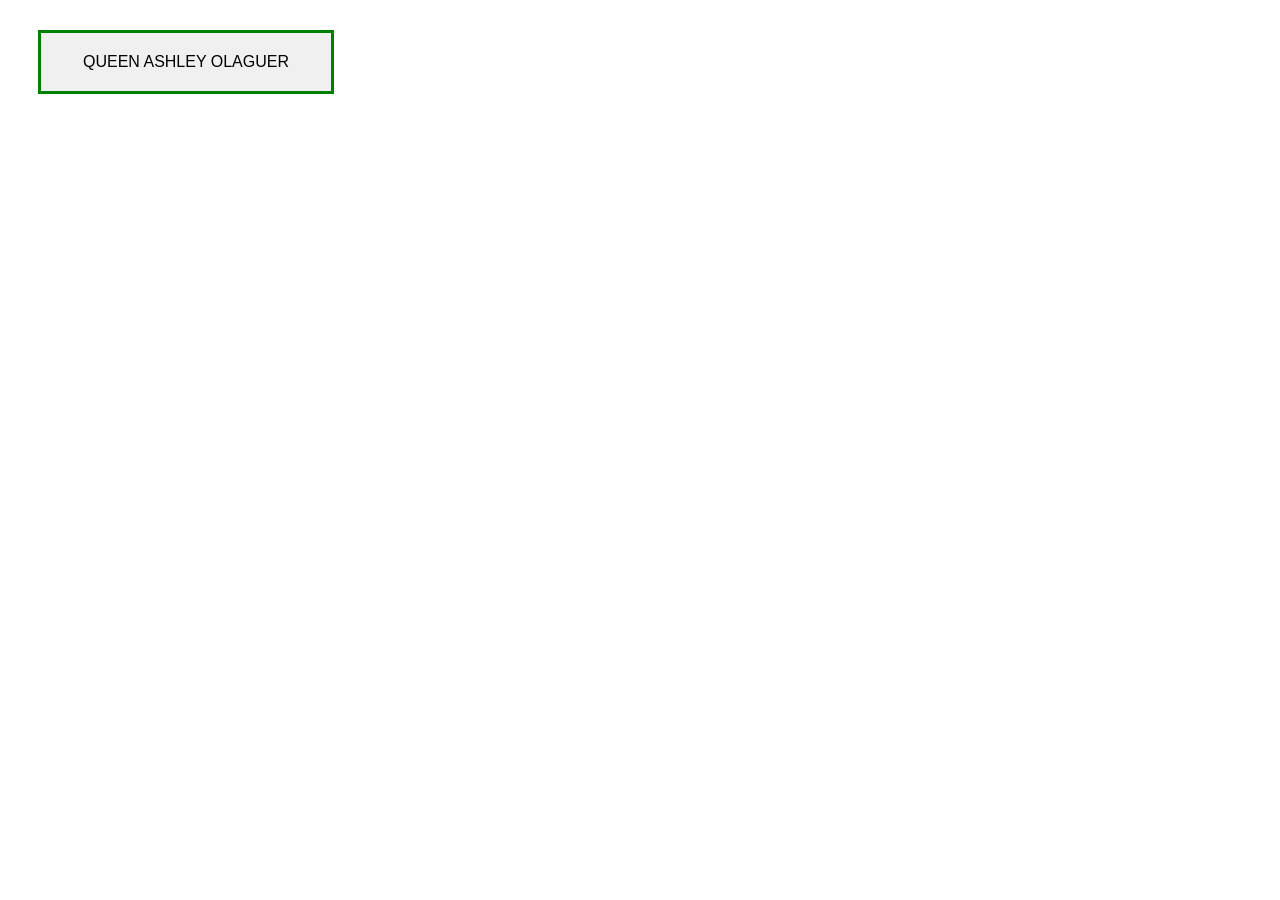
<file: activity1.html>
<!DOCTYPE html>
<html lang="en">
<head>
    <meta charset="UTF-8">
    <meta name="viewport" content="width=device-width, initial-scale=1.0">
    <title>Activity 1: Box Model</title>
    <style>
        .box-model-demo {
            width: 250px;
            padding: 20px;
            border: 3px solid green;
            margin: 30px;
            background-color: #f0f0f0; 
            font-family: Arial, sans-serif;
            text-align: center;
        }
    </style>
</head>
<body>

    <div class="box-model-demo">
        QUEEN ASHLEY OLAGUER
    </div>

</body>
</html>
</file>
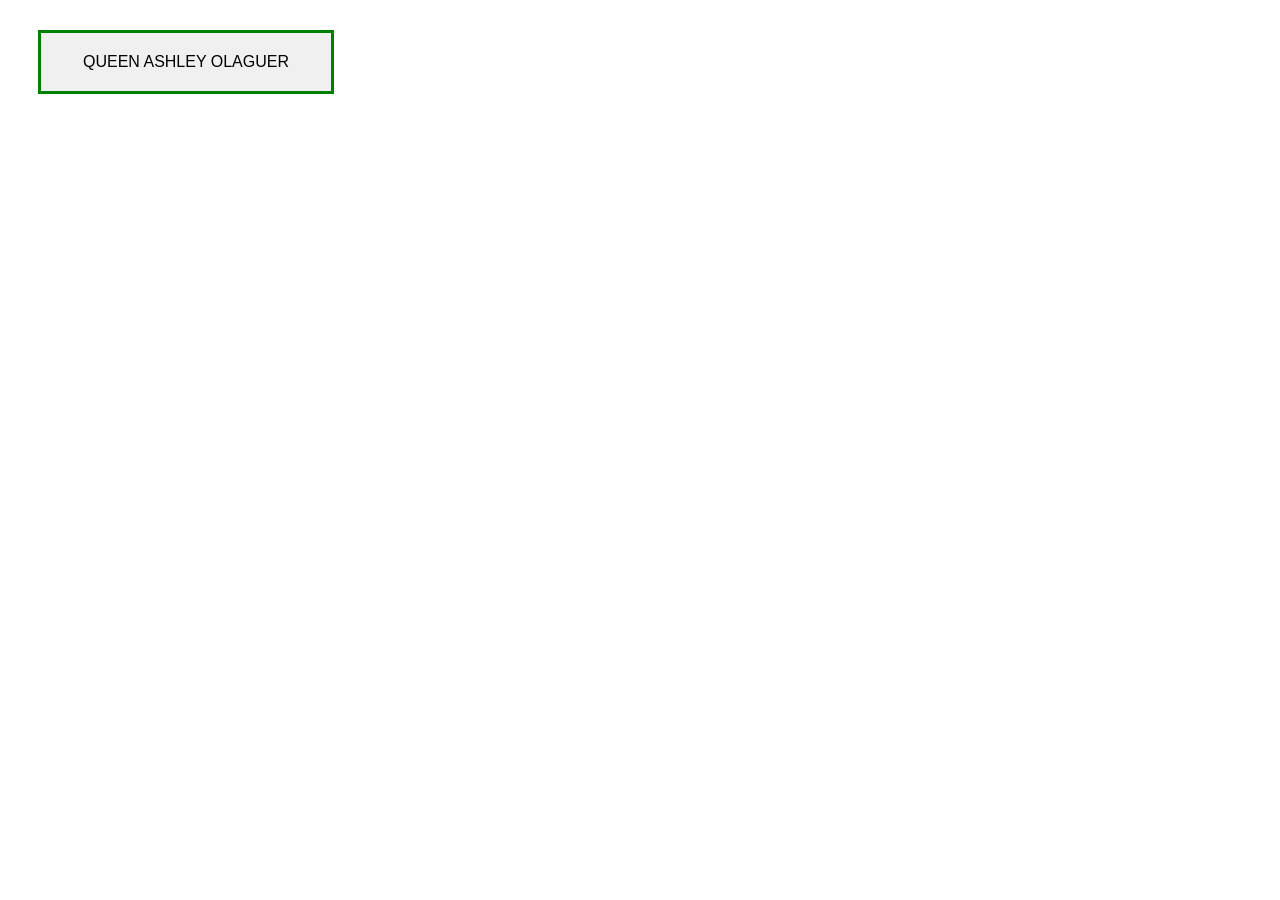
<file: activity1.html.html>
<!DOCTYPE html>
<html lang="en">
<head>
    <meta charset="UTF-8">
    <meta name="viewport" content="width=device-width, initial-scale=1.0">
    <title>Activity 1: Box Model</title>
    <style>
        .box-model-demo {
            width: 250px;
            padding: 20px;
            border: 3px solid green;
            margin: 30px;
            background-color: #f0f0f0; 
            font-family: Arial, sans-serif;
            text-align: center;
        }
    </style>
</head>
<body>

    <div class="box-model-demo">
        QUEEN ASHLEY OLAGUER
    </div>

</body>
</html>
</file>
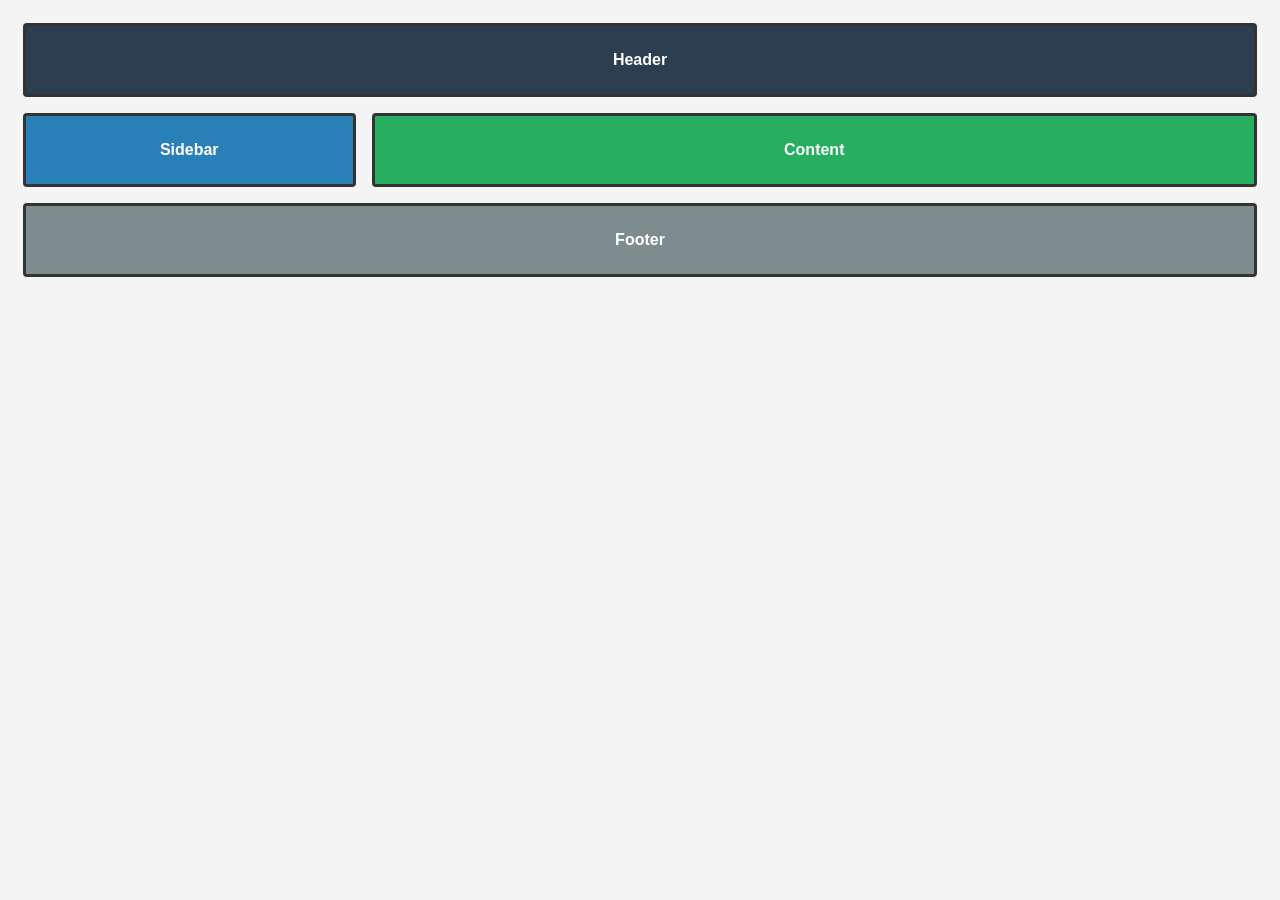
<file: activity2.html>
<!DOCTYPE html>
<html lang="en">
<head>
    <meta charset="UTF-8">
    <meta name="viewport" content="width=device-width, initial-scale=1.0">
    <title>Activity 2: Flexbox Layout</title>
    <style>
        * {
            box-sizing: border-box;
            margin: 0;
            padding: 0;
        }

        body {
            font-family: Arial, sans-serif;
            padding: 15px;
            background-color: #f4f4f4;
        }

        /* 1. Nilagyan ng Border, Padding, at Margin ang bawat section base sa requirements */
        header, aside, main, footer {
            padding: 25px;
            margin: 8px;
            border: 3px solid #333333;
            text-align: center;
            font-weight: bold;
            color: white;
            border-radius: 4px;
        }

        /* 4. Gumamit ng magkakaibang background colors sa bawat section */
        header {
            background-color: #2c3e50; /* Dark Blue/Gray */
        }

        /* 2. Ginamit ang Flexbox para sa Gitnang Content Area (Sidebar + Content) */
        .content-area {
            display: flex;
            flex-direction: row;
        }

        aside {
            background-color: #2980b9; /* Blue */
            flex: 1; /* Mas makitid para sa Sidebar */
        }

        main {
            background-color: #27ae60; /* Green */
            flex: 3; /* Mas malawak para sa Main Content area */
        }

        footer {
            background-color: #7f8c8d; /* Gray */
        }

        /* Responsive design para sa mobile (magiging patong-patong kapag maliit ang screen) */
        @media (max-width: 600px) {
            .content-area {
                flex-direction: column;
            }
        }
    </style>
</head>
<body>

    <header>
        Header
    </header>

    <div class="content-area">
        <aside>
            Sidebar
        </aside>
        
        <main>
            Content
        </main>
    </div>

    <footer>
        Footer
    </footer>

</body>
</html>
</file>
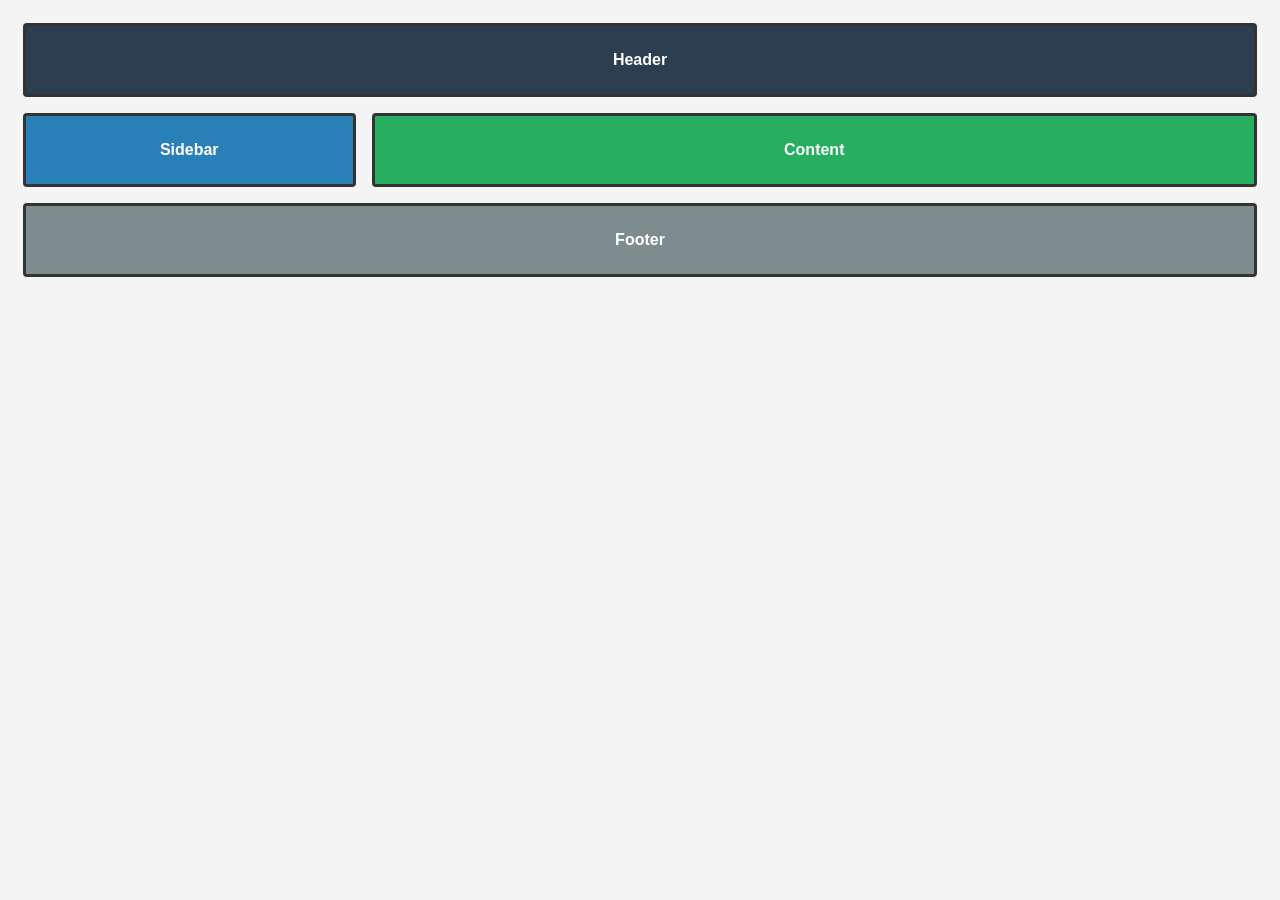
<file: activity2.html.html>
<!DOCTYPE html>
<html lang="en">
<head>
    <meta charset="UTF-8">
    <meta name="viewport" content="width=device-width, initial-scale=1.0">
    <title>Activity 2: Flexbox Layout</title>
    <style>
        * {
            box-sizing: border-box;
            margin: 0;
            padding: 0;
        }

        body {
            font-family: Arial, sans-serif;
            padding: 15px;
            background-color: #f4f4f4;
        }

        /* 1. Nilagyan ng Border, Padding, at Margin ang bawat section base sa requirements */
        header, aside, main, footer {
            padding: 25px;
            margin: 8px;
            border: 3px solid #333333;
            text-align: center;
            font-weight: bold;
            color: white;
            border-radius: 4px;
        }

        /* 4. Gumamit ng magkakaibang background colors sa bawat section */
        header {
            background-color: #2c3e50; /* Dark Blue/Gray */
        }

        /* 2. Ginamit ang Flexbox para sa Gitnang Content Area (Sidebar + Content) */
        .content-area {
            display: flex;
            flex-direction: row;
        }

        aside {
            background-color: #2980b9; /* Blue */
            flex: 1; /* Mas makitid para sa Sidebar */
        }

        main {
            background-color: #27ae60; /* Green */
            flex: 3; /* Mas malawak para sa Main Content area */
        }

        footer {
            background-color: #7f8c8d; /* Gray */
        }

        /* Responsive design para sa mobile (magiging patong-patong kapag maliit ang screen) */
        @media (max-width: 600px) {
            .content-area {
                flex-direction: column;
            }
        }
    </style>
</head>
<body>

    <header>
        Header
    </header>

    <div class="content-area">
        <aside>
            Sidebar
        </aside>
        
        <main>
            Content
        </main>
    </div>

    <footer>
        Footer
    </footer>

</body>
</html>
</file>
